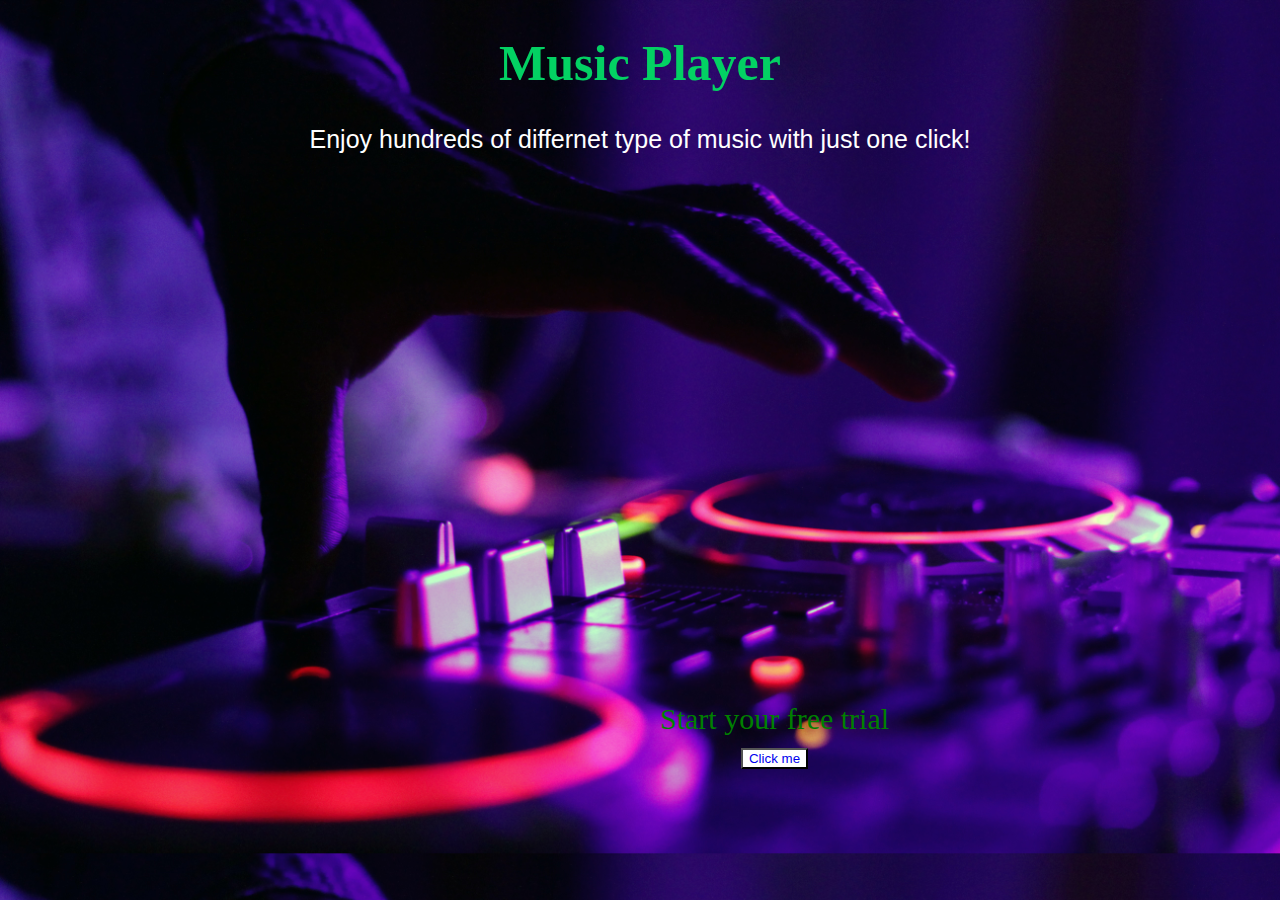
<file: Css/Music Player/index.html>
<!DOCTYPE html>
<html lang="en">
<head>
    <meta charset="UTF-8">
    <meta name="viewport" content="width=device-width, initial-scale=1.0">
    <title>Music Player</title>
    <link rel="stylesheet" href="style.css">
</head>
<body>
    <h1>
        <b>Music Player</b>
    </h1>
    <p>Enjoy hundreds of differnet type of music with just one click!
    <br>
    <div>Start your free trial<br>
        <button>
            <a href="Playsongs.html" target="_main">Click me</a>
        </button>
        
    </div>
   
</body>
</html>
</file>
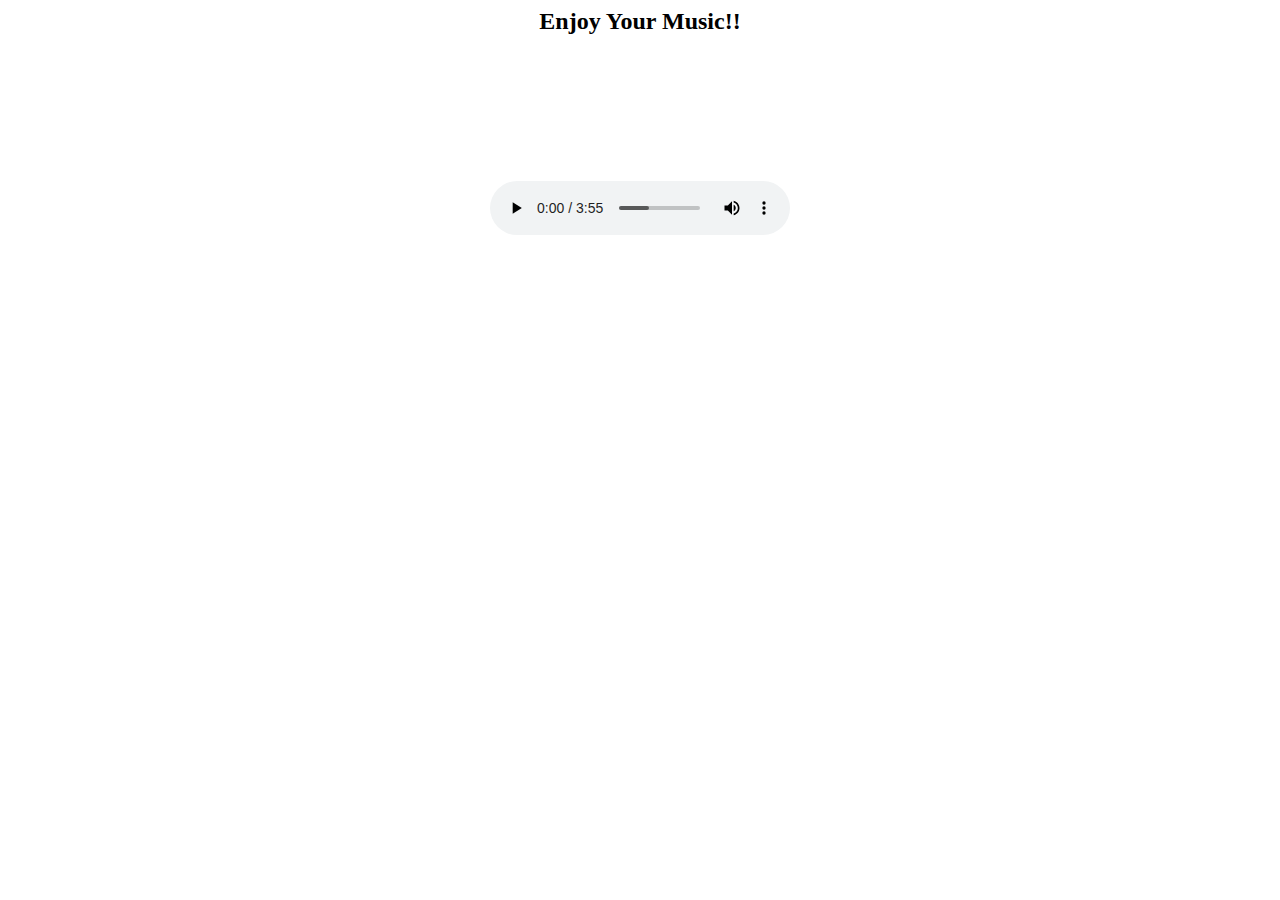
<file: Css/Music Player/Hollywood.html>
<!DOCTYPE html>
<html lang="en">
<head>
    <meta charset="UTF-8">
    <meta name="viewport" content="width=device-width, initial-scale=1.0">
    <title>Hollywood</title>
    <link rel="stylesheet" href="style3.css">
</head>
<body>
    Enjoy Your Music!!<br>
    <audio controls>
        <source src="shape of you.mp3" type="audio/mp3">
    </audio>
</body>
</html>
</file>
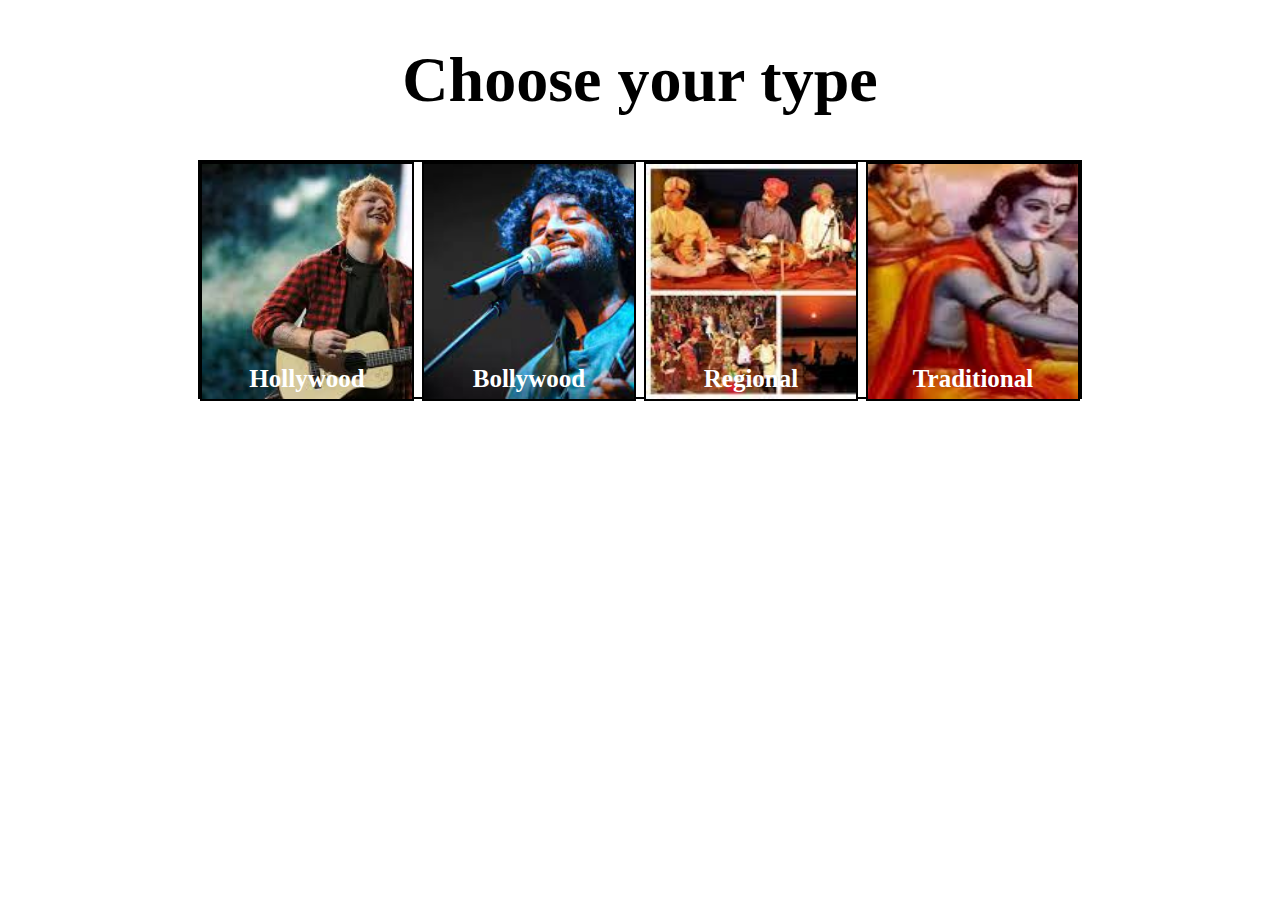
<file: Css/Music Player/Playsongs.html>
<!DOCTYPE html>
<html lang="en">
<head>
    <meta charset="UTF-8">
    <meta name="viewport" content="width=device-width, initial-scale=1.0">
    <title>Choose your genre</title>
    <link rel="stylesheet" href="style1.css">
</head>
<body>
    <h1>Choose your type</h1>
    <div id="Options">
        <div id="Hollywood">
            <a href="Hollywood.html" target="_main1">Hollywood</a>
        </div>
        <div id="Bollywood">
            <a href="Bollywood.html" target="_main2">Bollywood</a>
        </div>
        <div id="Regional">
            <a href="Regional.html" target="_main3">Regional</a>
        </div>
        <div id="Traditional">
            <a href="Traditional.html" target="_main4">Traditional</a>
        </div>
    </div>
</body>
</html>
</file>
<file: Css/Music Player/style.css>
h1{
    color:rgb(3, 209, 99);
    text-align: center;
    font-size: 50px;
}
p{
    color:white;
    text-align: center;
    font-family: Arial;
    font-size: 25px;
}
body{
   background-image: url("music1.jpg");
   background-size: cover;
}
div{
    text-align: center;
    font-size: 30px;
    color: green;
    position: absolute;
    bottom: 130px;
    left: 660px;
}
button{
    background-color: white;
    color: black;
}
button:hover{
    background-color: yellowgreen;
    color: white;
}
a{
    text-decoration: none;
    text-decoration-color: white;
}
audio{
    align-items: center;
    align-content: center;
    border-left: 50px;
}
</file>
<file: Css/Music Player/style3.css>
body{
    text-align: center;
    font-size: x-large;
    font-weight: bold;
}
audio{
    height: 200px;
    
}
</file>
<file: Css/Music Player/style1.css>
body{
    text-align: center;
    font-size: xx-large;
    font-weight: bold;
}
div{
    height: 235px;
    display: inline-block;
    border: 2px solid black;
}
#options{
    width: 800px;
    height: 200px;
}
#Hollywood{
    width: 210px;
    background-image : url("Ed sheeran.jpg");
    background-size: cover;
}
#Bollywood{
    width: 210px;
    background-image : url("Arijit singh.jpg");
    background-size: cover;
}
#Regional{
    width: 210px;
    background-image : url("Regional.jpg");
    background-size: cover;
}
#Traditional{
    width: 210px;
    background-image : url("Traditional.jpg");
    background-size: cover;
}
a{
    text-decoration: none;
    color: white;
    font-size: 25px;
    font-weight: bold;
    line-height: 430px;
}
a:hover{
    color: yellow;
}
</file>
